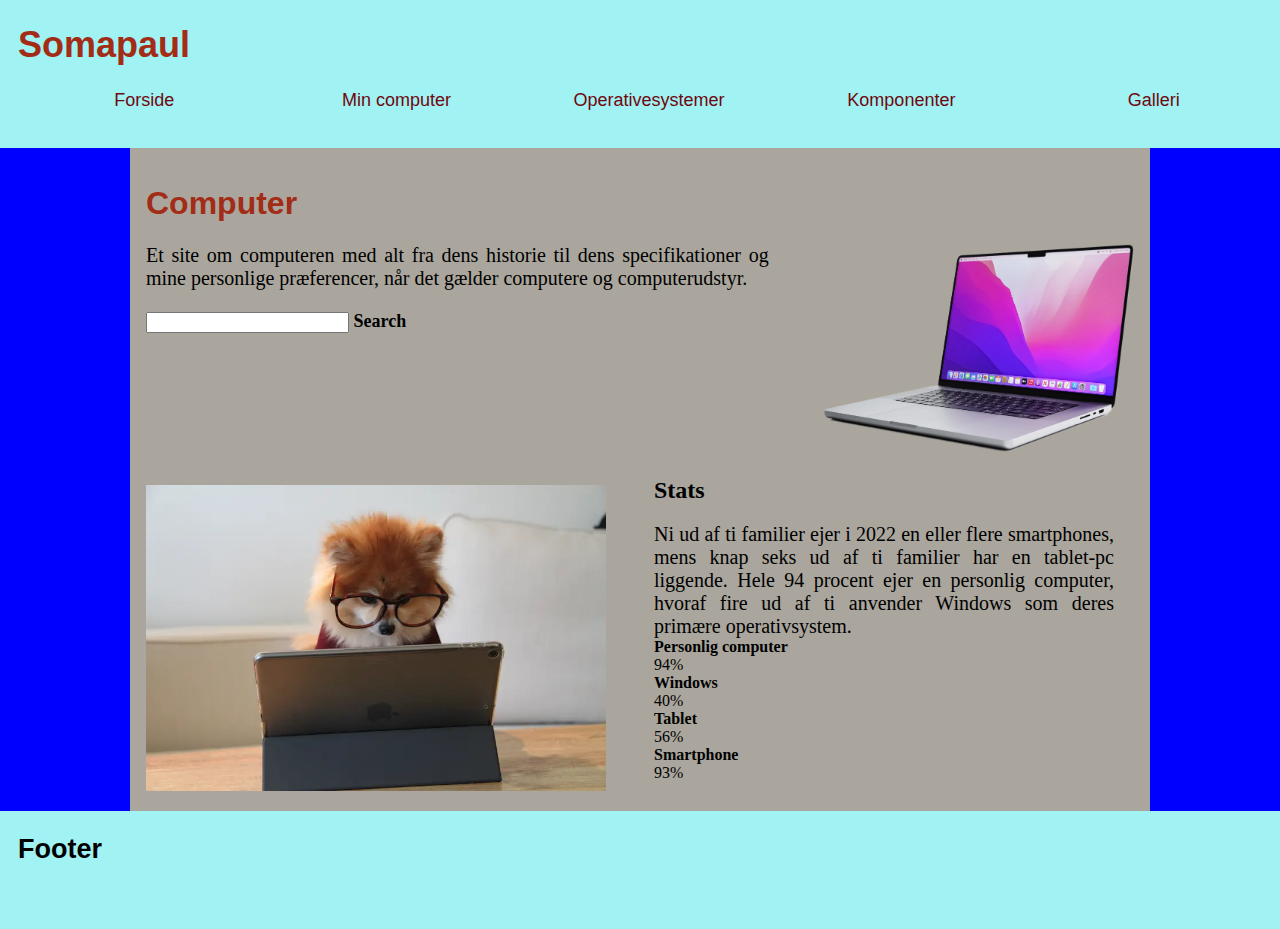
<file: kea-23-02-2023/html/index.html>
<!DOCTYPE html>
<html lang="da">
  <head>
    <meta charset="UTF-8">
    <meta http-equiv="X-UA-Compatible" content="IE=edge">
    <meta name="viewport" content="width=device-width, initial-scale=1.0">
    <meta name="robot" content="noindex">
    <link rel="stylesheet" href="../css/style.css">
    <link rel="stylesheet" href="../css/layout.css">
    <title>Forside</title>
  </head>

  <body>
    <header>
      <h1>Somapaul</h1>
      <nav>
        <ul>
          <li><a href="index.html">Forside</a></li>
          <li><a href="min_computer.html">Min computer</a></li>
          <li><a href="operativsystemer.html">Operativesystemer</a></li>
          <li><a href="komponenter.html">Komponenter</a></li>
          <li><a href="galleri.html">Galleri</a></li>
        </ul>
      </nav>
    </header>

    <main>
      <h1>Computer</h1>
      <div class="grid_2-1">
        <div>
          <p>Et site om computeren med alt fra dens historie til dens specifikationer
            og mine personlige præferencer, når det gælder computere og
            computerudstyr.
          </p><br>
          <input class="inp_1" type="text" name="search"> <strong>Search</strong> 
        </div>
        <div class="img-cutout"><img src="../images/imgs/computer-cutout.webp" alt="computer"></div>
      </div>
      
      <div class="grid_1-1">
        <div class="img-order"><img src="../images/imgs/mac.webp" alt="mac"></div>
        <div>
          <h2>Stats</h2>
          <p id="one">
            Ni ud af ti familier ejer i 2022 en eller flere smartphones, mens knap
            seks ud af ti familier har en tablet-pc liggende. Hele 94 procent ejer en
            personlig computer, hvoraf fire ud af ti anvender Windows som deres
            primære operativsystem.
          </p>
          <div class="stats_1">
            <strong>Personlig computer</strong><br>
            94% <br>
            <strong>Windows</strong><br>
            40%
          </div>
          <div class="stats_2">
            <strong>Tablet</strong><br>
            56% <br>
            <strong>Smartphone</strong><br>
            93%
          </div>
        </div>
      </div>
    </main>
    
    <footer><h2>Footer</h2></footer>
  </body>
</html>
</file>
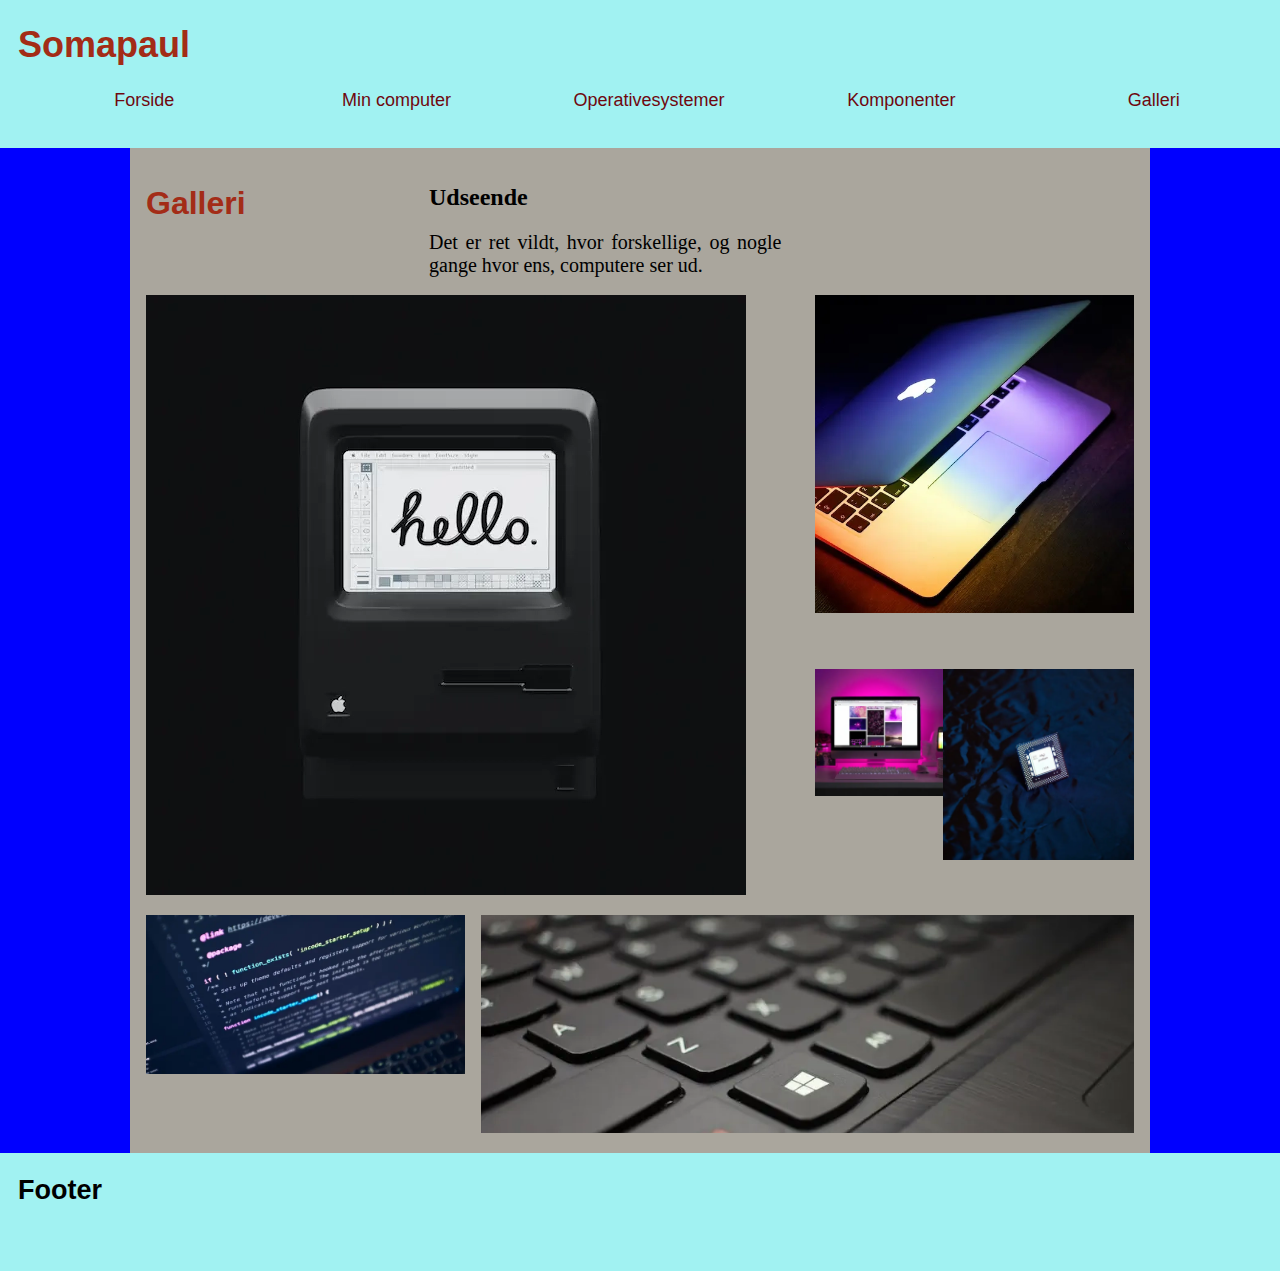
<file: kea-23-02-2023/html/galleri.html>
<!DOCTYPE html>
<html lang="da">
<head>
    <meta charset="UTF-8">
    <meta http-equiv="X-UA-Compatible" content="IE=edge">
    <meta name="viewport" content="width=device-width, initial-scale=1.0">
    <meta name="robot" content="noindex">
    <link rel="stylesheet" href="../css/style.css">
    <link rel="stylesheet" href="../css/layout.css">
    <title>Side 5</title>
</head>
    <body>
        <header>
            <h1>Somapaul</h1>
            <nav>
                <ul>
                    <li><a href="index.html">Forside</a></li>
                    <li><a href="min_computer.html">Min computer</a></li>
                    <li><a href="operativsystemer.html">Operativesystemer</a></li>
                    <li><a href="komponenter.html">Komponenter</a></li>
                    <li><a href="galleri.html">Galleri</a></li>
                </ul>
            </nav>
        </header>

        <main>
            <div class="grid_1-3">
                <div class="one">
                    <h1>Galleri</h1>
                </div>

                <div class="two">
                    <h2>Udseende</h2>
                    <p>Det er ret vildt, hvor forskellige, og nogle gange hvor ens, computere ser ud.</p><br>
                </div>
            </div>

            <div class="grid_1-1-1-1">
                <figure class="img-gal_2"><img src="../images/imgs/galleri/apple-84.webp" alt="apple"></figure>
                <figure class="img-gal_1"><img src="../images/imgs/galleri/macbook.webp" alt="macbook"></figure>
              <div class="tobilleder"> 
                <figure class="img-gal_3"><img src="../images/imgs/galleri/desktop-setup.webp" alt="desktop"></figure>
                <figure class="img-gal_5"><img src="../images/imgs/galleri/intel-chip.webp" alt="intel-chip"></figure>
            </div>
                <figure class="img-gal_4"><img src="../images/imgs/galleri/code.webp" alt="code"></figure>
                <figure class="img-gal_6"><img src="../images/imgs/galleri/keyboard.webp" alt="keyboard"></figure>
            </div>
        </main>
        
        <footer><h2>Footer</h2></footer> 
    </body>
</html>
</file>
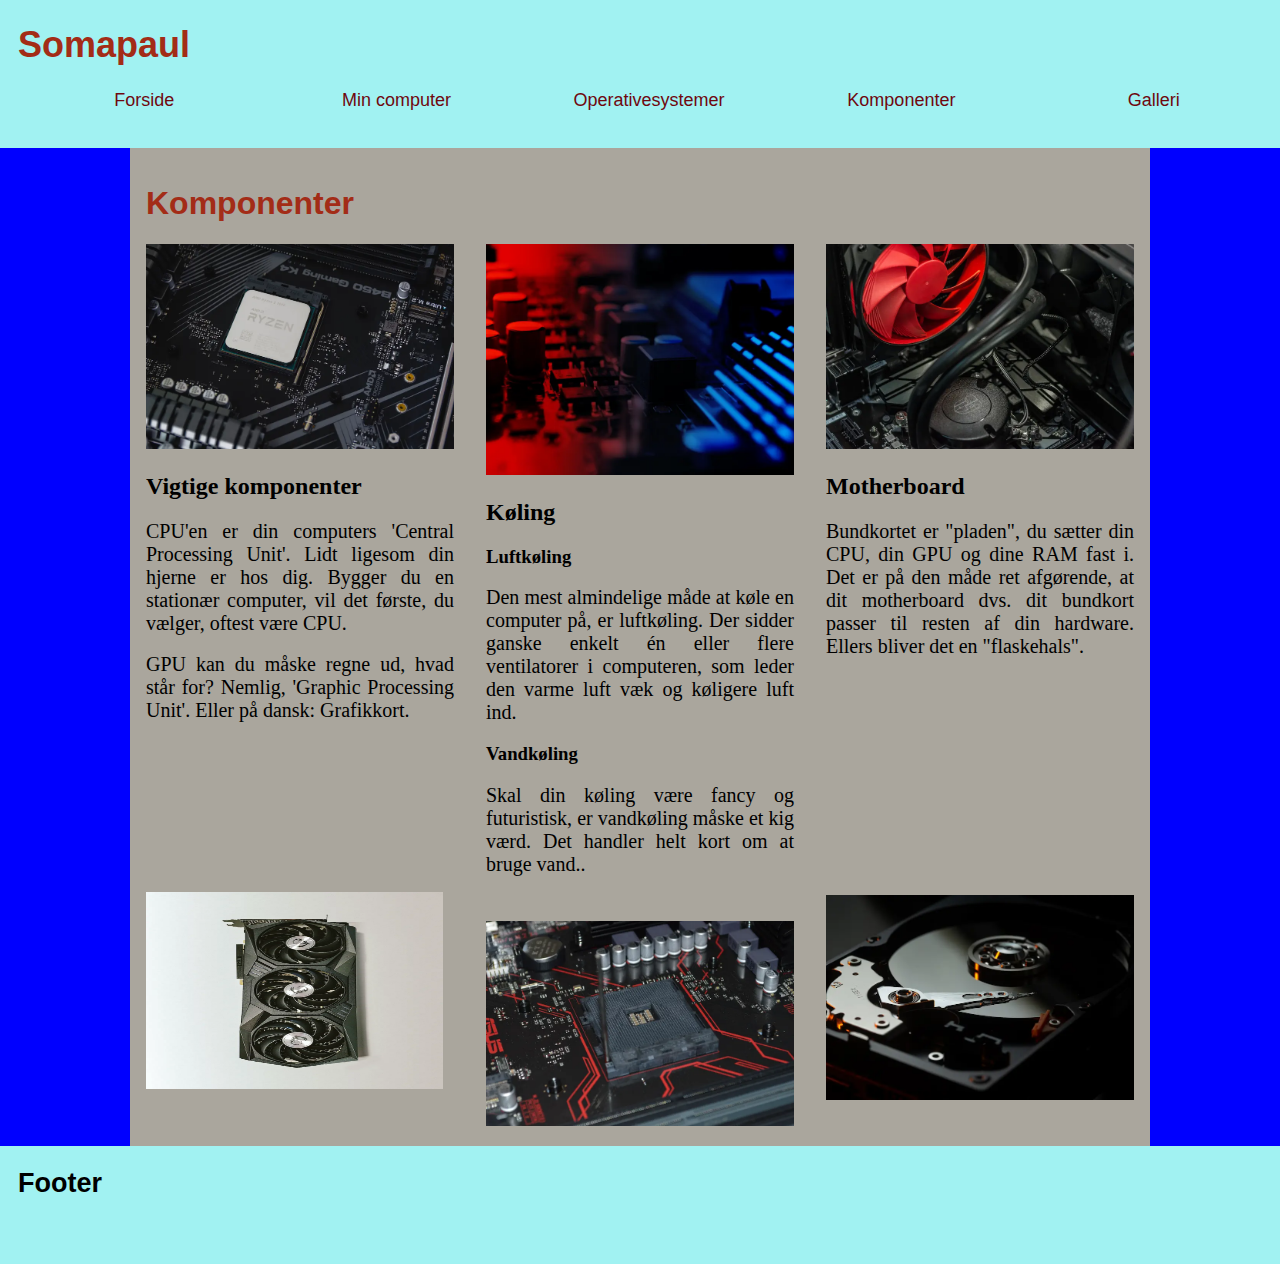
<file: kea-23-02-2023/html/komponenter.html>
<!DOCTYPE html>
<html lang="da">
  <head>
    <meta charset="UTF-8">
    <meta http-equiv="X-UA-Compatible" content="IE=edge">
    <meta name="viewport" content="width=device-width, initial-scale=1.0">
    <meta name="robot" content="noindex">
    <link rel="stylesheet" href="../css/style.css">
    <link rel="stylesheet" href="../css/layout.css">
    <title>Side 4</title>
  </head>

  <body>
    <header>
      <h1>Somapaul</h1>
      <nav>
        <ul>
          <li><a href="index.html">Forside</a></li>
          <li><a href="min_computer.html">Min computer</a></li>
          <li><a href="operativsystemer.html">Operativesystemer</a></li>
          <li><a href="komponenter.html">Komponenter</a></li>
          <li><a href="galleri.html">Galleri</a></li>
        </ul>
      </nav>
    </header>

    <main>
      <h1>Komponenter</h1> 
      <div class="grid_1-1-1">
        <div class="flex_col_1">
          <div><img src="../images/imgs/komponenter/processor.webp" alt="processor"></div>
          
          <div class="last-child_1">
            <h2>Vigtige komponenter</h2>
            <p>
              CPU'en er din computers 'Central Processing Unit'. Lidt ligesom din hjerne
              er hos dig. Bygger du en stationær computer, vil det første, du vælger,
              oftest være CPU.
            </p><br>
            <p>
              GPU kan du måske regne ud, hvad står for? Nemlig, 'Graphic Processing
              Unit'. Eller på dansk: Grafikkort.
            </p>
            <img class="img-grafikkort" src="../images/imgs/komponenter/grafikkort.webp" alt="grafikkort">
          </div> 
        </div>

        <div class="flex_col_2">
          <div><img src="../images/imgs/komponenter/motherboard1.webp" alt="motherboard1"></div>
          <div class="last-child_2">
            <h2>Køling</h2>
            <h3>Luftkøling</h3>
            <p>
              Den mest almindelige måde at køle en computer på, er luftkøling. Der
              sidder ganske enkelt én eller flere ventilatorer i computeren, som leder
              den varme luft væk og køligere luft ind.
            </p>
            <h3>Vandkøling</h3>
            <p>
              Skal din køling være fancy og futuristisk, er vandkøling måske et kig
              værd. Det handler helt kort om at bruge vand..
            </p>
            <img class="img-motherboard_2" src="../images/imgs/komponenter/motherboard2.webp" alt="motherboard2">
          </div>
        </div>
        <div class="flex_col_3">
          <div><img src="../images/imgs/komponenter/luft.webp" alt="luft"></div>
          <div class="last-child_3">
            <h2>Motherboard</h2>
            <p>
              Bundkortet er "pladen", du sætter din CPU, din GPU og dine RAM fast i. Det
              er på den måde ret afgørende, at dit motherboard dvs. dit bundkort passer
              til resten af din hardware. Ellers bliver det en "flaskehals".
            </p>
            <img class="img-vand" src="../images/imgs/komponenter/vand.webp" alt="vand">
          </div>
        </div>
      </div>
    </main>

    <footer><h2>Footer</h2></footer>
  </body>
</html>
</file>
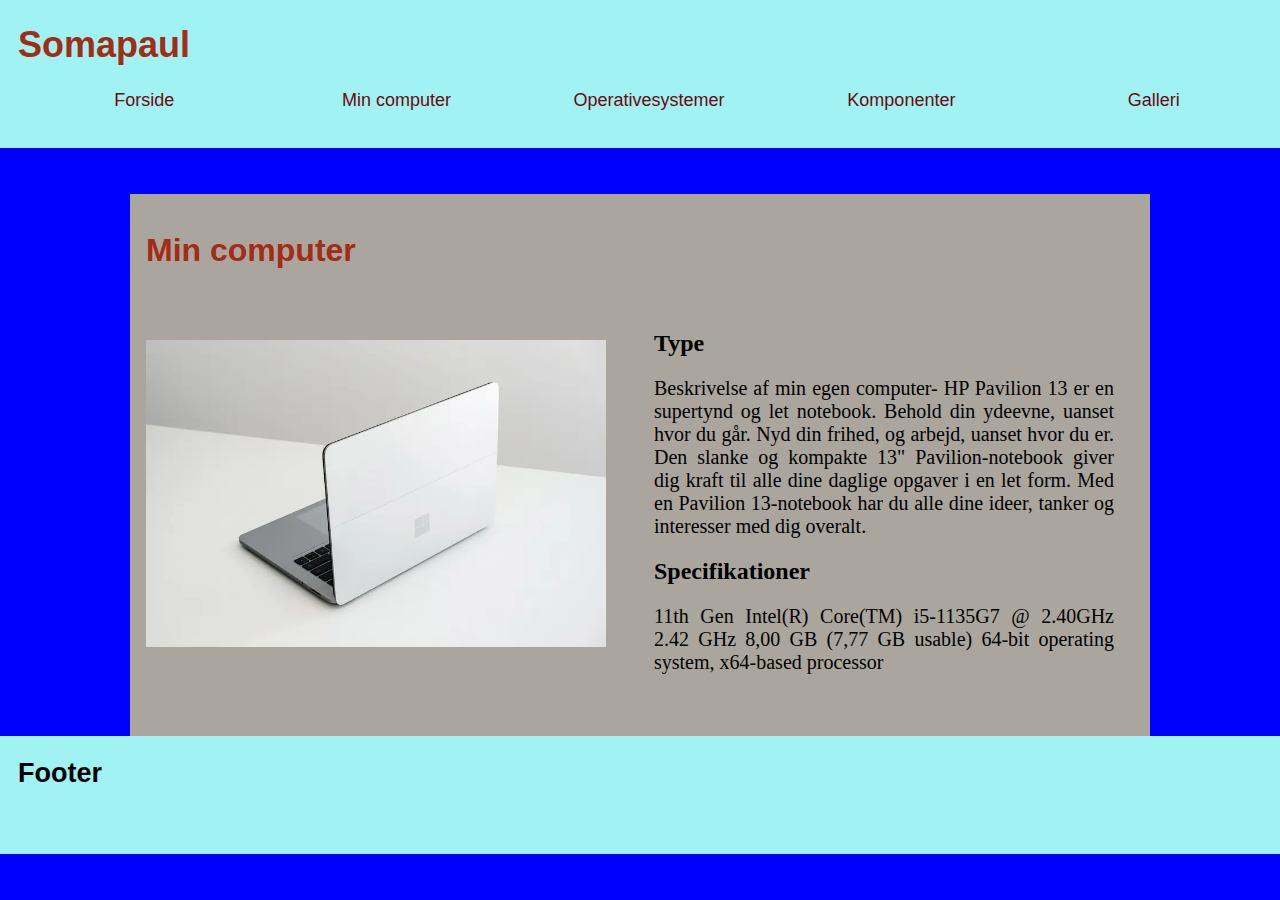
<file: kea-23-02-2023/html/min_computer.html>
<!DOCTYPE html>
<html lang="da">
  <head>
    <meta charset="UTF-8">
    <meta http-equiv="X-UA-Compatible" content="IE=edge">
    <meta name="viewport" content="width=device-width, initial-scale=1.0">
    <meta name="robot" content="noindex">
    <link rel="stylesheet" href="../css/style.css">
    <link rel="stylesheet" href="../css/layout.css">
    <title>Side 2</title>
  </head>

  <body>
    <header>
      <h1>Somapaul</h1>
      <nav>
        <ul>
          <li><a href="index.html">Forside</a></li>
          <li><a href="min_computer.html">Min computer</a></li>
          <li><a href="operativsystemer.html">Operativesystemer</a></li>
          <li><a href="komponenter.html">Komponenter</a></li>
          <li><a href="galleri.html">Galleri</a></li>
        </ul>
      </nav>
    </header>

    <main>
      <h1>Min computer</h1>
      <div class="grid_1-1">
        <div class="col_1">
          <img src="../images/imgs/windows.webp" alt="windows">
        </div>
        <div class="col_2">
          <h2>Type</h2>
          <p>
            Beskrivelse af min egen computer- HP Pavilion 13 er en supertynd og
            let notebook. Behold din ydeevne, uanset hvor du går. Nyd din frihed,
            og arbejd, uanset hvor du er. Den slanke og kompakte 13"
            Pavilion-notebook giver dig kraft til alle dine daglige opgaver i en
            let form. Med en Pavilion 13-notebook har du alle dine ideer, tanker
            og interesser med dig overalt.
          </p>
          <h2>Specifikationer</h2>
          <p>
            11th Gen Intel(R) Core(TM) i5-1135G7 @ 2.40GHz 2.42 GHz 8,00 GB (7,77
            GB usable) 64-bit operating system, x64-based processor
          </p>
        </div>
      </div>
    </main> 
    
    <footer><h2>Footer</h2></footer>
  </body>
</html>
</file>
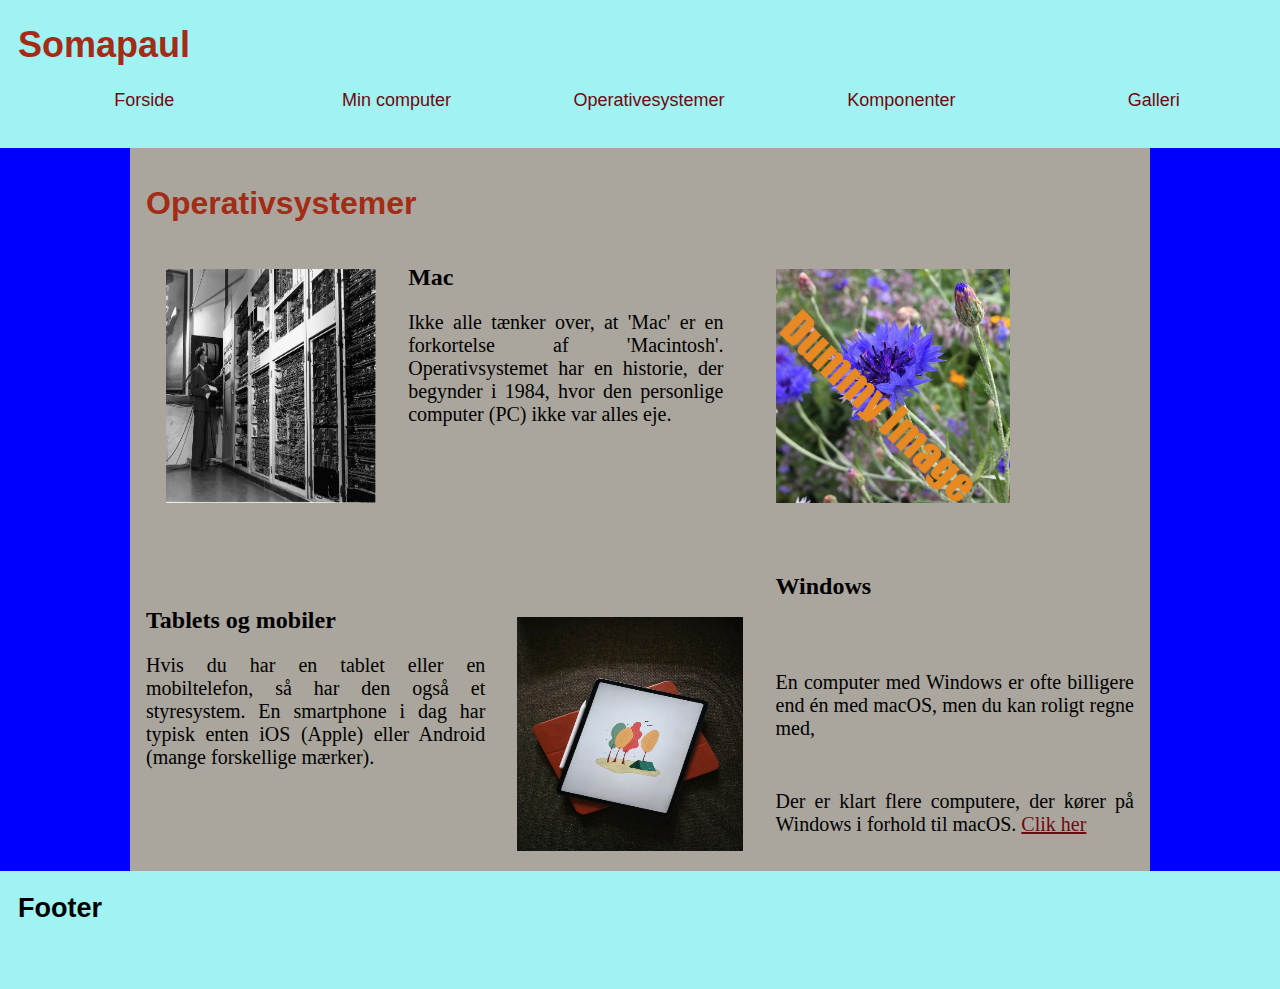
<file: kea-23-02-2023/html/operativsystemer.html>
<!DOCTYPE html>
<html lang="da">
  <head>
    <meta charset="UTF-8">
    <meta http-equiv="X-UA-Compatible" content="IE=edge">
    <meta name="viewport" content="width=device-width, initial-scale=1.0">
    <meta name="robot" content="noindex">
    <link rel="stylesheet" href="../css/style.css">
    <link rel="stylesheet" href="../css/layout.css">
    <title>Side 3</title>
  </head>

  <body>
    <header>
      <h1>Somapaul</h1>
      <nav>
        <ul>
          <li><a href="index.html">Forside</a></li>
          <li><a href="min_computer.html">Min computer</a></li>
          <li><a href="operativsystemer.html">Operativesystemer</a></li>
          <li><a href="komponenter.html">Komponenter</a></li>
          <li><a href="galleri.html">Galleri</a></li>
        </ul>
      </nav>
    </header>

    <main>
      <h1>Operativsystemer</h1>
      <div class="grid_5-3">
        <div>
          <div class="grid_2-3">
            <div><img class="img-comp" src="../images/imgs/computer-old.webp" alt="computer-old"></div>
            <div>
              <h2>Mac</h2>
              <p>
                Ikke alle tænker over, at 'Mac' er en forkortelse af 'Macintosh'.
                Operativsystemet har en historie, der begynder i 1984, hvor den
                personlige computer (PC) ikke var alles eje.
              </p>
            </div>
          </div>
          <div class="grid_3-2">
            <div>
              <h2>Tablets og mobiler</h2>
              <p>
                Hvis du har en tablet eller en mobiltelefon, så har den også et
                styresystem. En smartphone i dag har typisk enten iOS (Apple) eller
                Android (mange forskellige mærker).
              </p>
            </div>
            <div class="order">
              <img class="img-tab" src="../images/imgs/tablet.webp" alt="Tablets">
            </div>
          </div>
        </div>
        <div class="col">
          <img class="img-dummy" src="../images/imgs/dummy-image.webp" alt="dummy-image">
          <h2>Windows</h2>
          <p>
            En computer med Windows er ofte billigere end én med macOS, men du kan
            roligt regne med,
          </p>
          <p>
            Der er klart flere computere, der kører på Windows i forhold til
            macOS.
            <a href="https://www.w3schools.com/browsers/browsers_os.asp"
              target="_blank">Clik her
            </a>
          </p>
        </div>
      </div>
    </main>

    <footer><h2>Footer</h2></footer>
  </body>
</html>
</file>
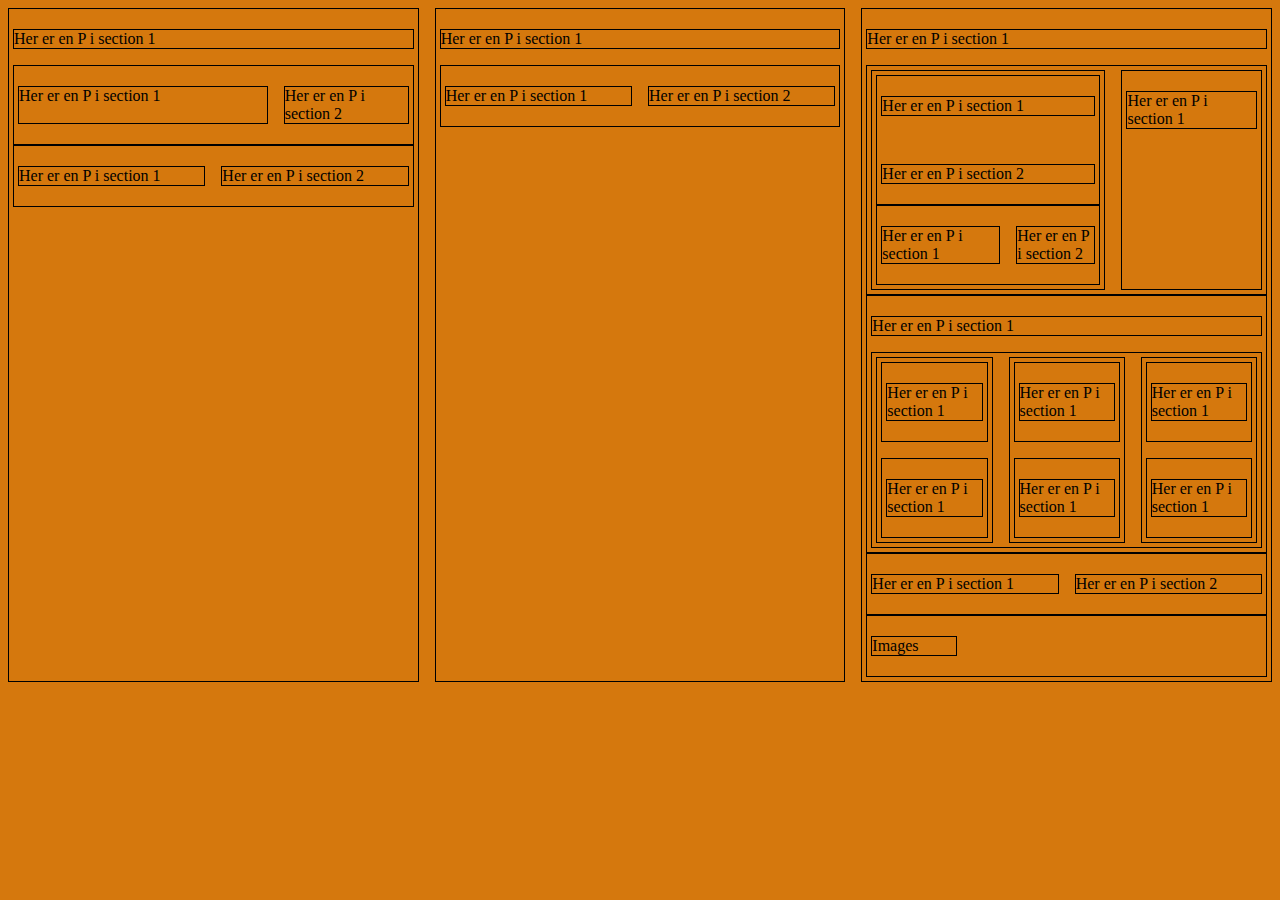
<file: kea-23-02-2023/mediaQueries/mediaq.html>
<!DOCTYPE html>
<html lang="en">
  <head>
    <meta charset="UTF-8" />
    <meta http-equiv="X-UA-Compatible" content="IE=edge" />
    <meta name="viewport" content="width=device-width, initial-scale=1.0" />
    <link rel="stylesheet" href="css/mq.css" />
    <title>Media Query Hello World</title>
  </head>
  <body>
    <header></header>

    <main class="grid_1-1-1-1-1">
      <section>
        <p>Her er en P i section 1</p> 
        <section class="grid_2-1">
          <p>Her er en P i section 1</p>
          <p>Her er en P i section 2</p>
        </section>
        <section class="grid_1-1">
          <p>Her er en P i section 1</p>
          <p>Her er en P i section 2</p>
       </section>
      </section>

      <section>
        <p>Her er en P i section 1</p>
        <section class="grid_1-1">
          <p>Her er en P i section 1</p>
          <p>Her er en P i section 2</p>
        </section>
      </section>
      
      <section>
        <p>Her er en P i section 1</p>
        <section class="grid_5-3">
          <section>
            <section class="grid_2-3">
              <p>Her er en P i section 1</p>
              <p>Her er en P i section 2</p>
            </section>
            <section class="grid_3-2">
              <p>Her er en P i section 1</p>
              <p>Her er en P i section 2</p>
            </section>
          </section>
          <section>
            <p>Her er en P i section 1</p>
        </section>
      </section>

      <section>
        <p>Her er en P i section 1</p>
        <section class="grid_1-1-1">
          <section class="col">
            <section>
              <p>Her er en P i section 1</p>
            </section>
            <section class="last-child">
              <p>Her er en P i section 1</p>  
            </section>
          </section>
          <section class="col">
            <section>
              <p>Her er en P i section 1</p>
            </section>
            <section class="last-child">
              <p>Her er en P i section 1</p>  
            </section>
          </section>
          <section class="col">
            <section>
              <p>Her er en P i section 1</p>
            </section>
            <section class="last-child">
              <p>Her er en P i section 1</p>  
            </section>
          </section>
        </section>
      </section>

      <section>
        <sectionc class="grid_1-1">
          <p>Her er en P i section 1</p>
          <p>Her er en P i section 2</p>
        </section>
        <section class="grid_1-1-1-1">
          <p>Images</p>
        </section>
      </section>
    </main>

    <footer></footer>
  </body>
</html>
</file>
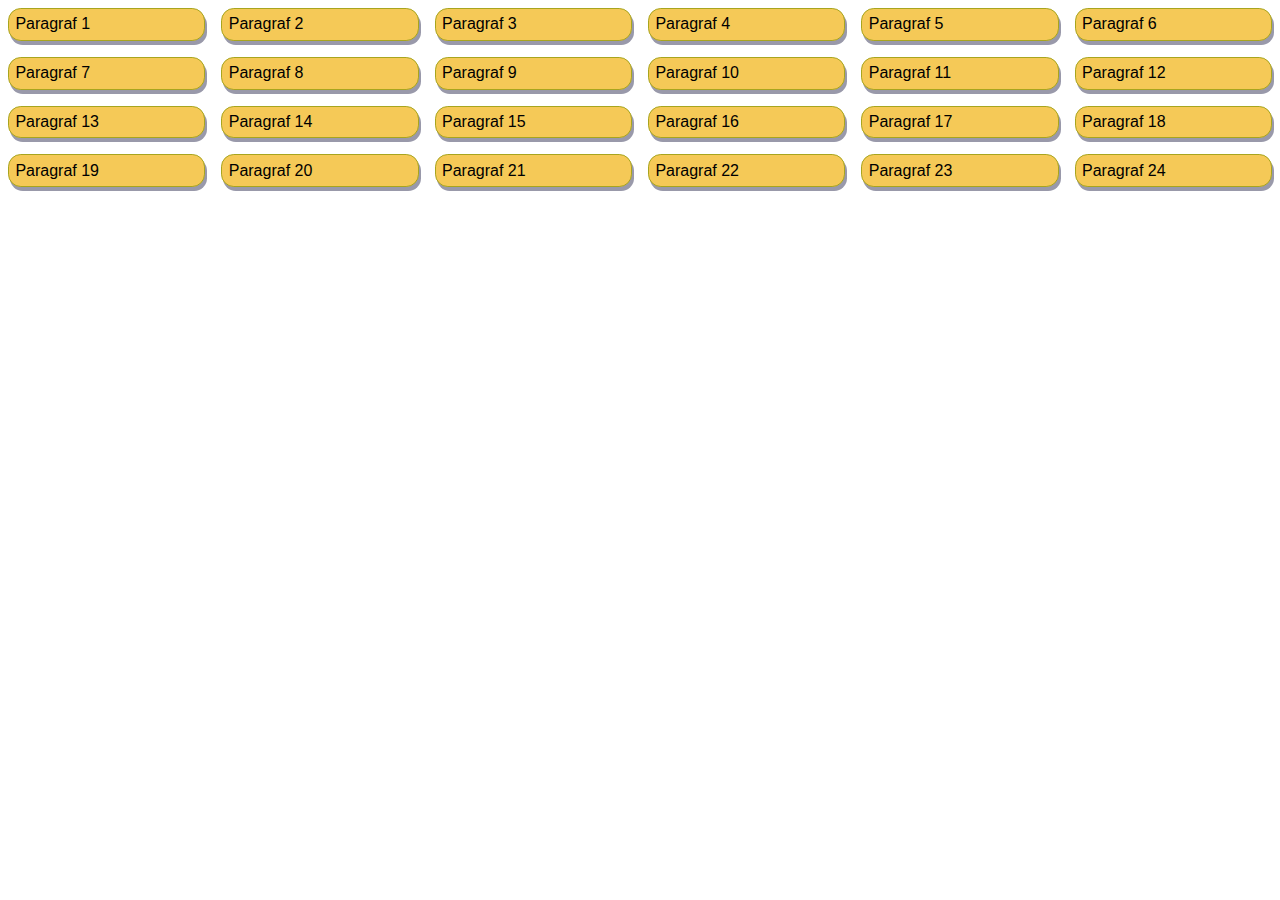
<file: kea-23-02-2023/css/15 grid exercises/grid_exercises.html>
<!DOCTYPE html>
<html lang="en">
  <head>
    <meta charset="UTF-8" />
    <meta http-equiv="X-UA-Compatible" content="IE=edge" />
    <meta name="viewport" content="width=device-width, initial-scale=1.0" />
    <link rel="stylesheet" href="css/grid_exercises.css" />
    <title>Grid Exercises</title>
  </head>
  <body>
    <header></header>

    <main>
      <p class="box01">Paragraf 1</p>
      <p class="box02">Paragraf 2</p>
      <p class="box03">Paragraf 3</p>
      <p class="box04">Paragraf 4</p>
      <p class="box05">Paragraf 5</p>
      <p class="box06">Paragraf 6</p>
      <p class="box07">Paragraf 7</p>
      <p class="box08">Paragraf 8</p>
      <p class="box09">Paragraf 9</p>
      <p class="box10">Paragraf 10</p>
      <p class="box11">Paragraf 11</p>
      <p class="box12">Paragraf 12</p>
      <p class="box13">Paragraf 13</p>
      <p class="box14">Paragraf 14</p>
      <p class="box15">Paragraf 15</p>
      <p class="box16">Paragraf 16</p>
      <p class="box17">Paragraf 17</p>
      <p class="box18">Paragraf 18</p>
      <p class="box19">Paragraf 19</p>
      <p class="box20">Paragraf 20</p>
      <p class="box21">Paragraf 21</p>
      <p class="box22">Paragraf 22</p>
      <p class="box23">Paragraf 23</p>
      <p class="box24">Paragraf 24</p>
    </main>

    <footer></footer>
  </body>
</html>
</file>
<file: kea-23-02-2023/css/style.css>
body {
  background-color: blue;
}

header,
footer {
  background-color: rgb(161, 242, 242);
  padding: 0 0 1em 1em;
  font-family: Arial, Verdana, Sans-Serif;
  overflow: hidden;
  font-size: 18px;
}

header {
  height: 130px;
}

footer {
  height: 100px;
}

h1 {
  font-family: Verdana, Geneva, Tahoma, sans-serif;
  color: rgb(163, 44, 23);
}


p {
  margin: 0;
  font-size: 20px;
  text-align: justify;
}

.img-order {
  padding-top: 28px;
} 

.img-dummy {
  width: 234px;
  height: 234px;
  padding-top: 25px;
}

.img-tab {
  width: 234px;
  height: 234px;
  padding-top: 30px;
}

.img-comp {
  width: 234px;
  height: 234px;
  padding-top: 25px;
}

.img-grafikkort {
  width: 297px;
  height: 197px;
  padding-top: 170px;
}

.img-vand {
  padding-top: 237px;
}

.img-motherboard_2 {
  padding-top: 45px;
}
figure {
  margin: 0;
}

.grid_1-1-1-1 {
  display: grid;
  /* grid-template: repeat(3, 200px) / repeat(4, 200px); */
  grid-template-columns: 1fr 1fr 1fr;
  gap: 1em;
  max-width: 1200px;
  /* box-sizing: border-box;
  overflow: hidden; */
}

.img-gal_2 {
  grid-column: 1 / span 2;
  grid-row: 1 / span 2;
  /* justify-self: center; */
  box-sizing: border-box;
  overflow: hidden;
}
.img-gal_1 {
grid-column: 3;
  /* justify-self: center; */
  box-sizing: border-box;
  overflow: hidden;
}
.img-gal_3 {
  /* justify-self: center; */
  box-sizing: border-box;
  overflow: hidden;
}
.img-gal_4 {
  grid-column: 1 ;
  /* justify-self: center; */
  box-sizing: border-box;
  overflow: hidden;
}
.img-gal_5 {
  /* justify-self: center; */
  box-sizing: border-box;
  overflow: hidden;
}
.img-gal_6 {
  grid-column: 2 / span 2;
  /* justify-self: center; */
  box-sizing: border-box;
  overflow: hidden;
}

.col_1 {
  padding-top: 50px;
}
.col_2 {
  padding-top: 20px;
}
.one {
  width: 25%;
}

.two {
  width: 50%;
}

.search {
  padding-left: 10px;
}

.inp_1 {
  padding-left: 20px;
}

/* #one {
  padding-left: 20px;
} */

section {
  margin-bottom: 1em;
}

nav a {
  text-decoration: none;
}

a:link {
  color: rgb(111, 8, 15);
}
a:visited {
  color: rgb(111, 8, 15);
}
a:hover {
  color: rgb(30, 1, 174);
}
a:active {
  color: rgb(255, 254, 254);
}
</file>
<file: kea-23-02-2023/css/layout.css>
body {
    margin: 0;
    min-height: 100vh;
    display: grid;
    /* grid-template-rows: auto 1fr auto; */
  }
  
  main {
    background-color: #aaa69d;
    padding: 1em;
    margin-left: 130px;
    margin-right: 130px;
    overflow: hidden;
  }

  img {
    max-width: 100%;
  }
  
  nav > ul {
    list-style: none;
    /* De næste fire linjer placerer menuen i center */
    display: grid;
    grid-template-columns: repeat(5, 1fr);
    justify-items: center;
    padding: 0;
  }

  .grid_2-1 {
    display: grid;
    grid-template-columns: 2fr 1fr;
    gap: 3em;
    max-width: 1200px;
    justify-self: center;
    font-size: 18px;
  }
.tobilleder {
  display:flex;
}

  @media (min-width: 800px) {
  .grid_1-1 {
    display: grid;
    grid-template-columns: 1fr 1fr;
    gap: 3em;
    max-width: 1200px;
    justify-self: center;
    padding-right: 20px;
  }
  
  .grid_5-3 {
    display: grid;
    grid-template-columns: 5fr 3fr;
    gap: 2em;
    max-width: 1200px;
    justify-self: center;
  }

  .grid_2-3 {
    display: grid;
    grid-template-columns: 2fr 3fr;
    gap: 2em;
    max-width: 1200px;
    justify-self: center;
    padding-left: 20px;
    padding-right: 20px;
  }
  .grid_3-2 {
    display: grid;
    grid-template-columns: 3fr 2fr;
    gap: 2em;
    max-width: 1200px;
    justify-self: center;
    padding-top: 80px;

  }

  .col {
    display: grid;
    grid-template-columns: 1fr;
    gap: 2em;
    max-width: 1200px;
    justify-self: center;
  }

  .grid_1-1-1 {
    display: grid;
    grid-template-columns: 1fr 1fr 1fr;
    gap: 2em;
    max-width: 1200px;
    justify-self: center;
  }

  .grid_1-3 {
    display: grid;
    grid-template-columns: 1fr 3fr;
    gap: 3em;
    max-width: 1200px;
  }
}
</file>
<file: kea-23-02-2023/mediaQueries/css/mq.css>
body {
  background-color: aquamarine;
}

p {
  border: 1px solid black;
}

@media (min-width: 800px) {
  body {
    background-color: rgb(213, 120, 13);
  }
  section {
    border: 1px black solid;
    padding: 4px;
  }
  .grid_1-1-1-1-1 {
    display: grid;
    grid-template-columns: repeat(3, 1fr);
    gap: 1em;
  }

  .grid_2-1 {
    display: grid;
    grid-template-columns: 2fr 1fr;
    gap: 1em;
  }
  .grid_1-1 {
    display: grid;
    grid-template-columns: 1fr 1fr;
    gap: 1em;
  }
  .grid_5-3 {
    display: grid;
    grid-template-columns: 5fr 3fr;
    gap: 1em;
  }
  .grid_2-3 {
    display: grid;
    grid-template-columns: fr 3fr;
    gap: 1em;
  }
  .grid_3-2 {
    display: grid;
    grid-template-columns: 3fr 2fr;
    gap: 1em;
  }
  .grid_1-1-1 {
    display: grid;
    grid-template-columns: 1fr 1fr 1fr;
    gap: 1em;
  }

  .col {
    display: grid;
    grid-template-columns: 1fr;
    gap: 1em;
  }

  .last-child {
    display: grid;
    grid-template-columns: 1fr;
    gap: 1em;
  }

  .grid_1-1-1-1 {
    display: grid;
    grid-template-columns: 1fr 1fr 1fr 1fr;
    gap: 1em;
  }

}
</file>
<file: kea-23-02-2023/css/15 grid exercises/css/grid_exercises.css>
/* Her er en lille smule grundlæggende styling
Det er der ingen grund til at lave om, men du kan gøre det, hvis du vil. */
p {
  background-color: rgb(245, 201, 87); /* Sætter baggrundsfarven på <p> */
  border: 1px solid rgb(168, 165, 30); /* Laver en ramme på <p> */
  border-radius: 1vw; /* Gør hjørnerne på <p>'s ramme runde (vw = viewport-width, dvs. procent af den browserens vindue) */
  padding: 0.4em; /* Laver lidt afstand mellem rammen og teksten */
  margin: 0; /* Sørger for, at der ikke er nogen margin på <p> */
  font-family: arial, verdana, sans-serif; /* Vælger font for <p> */
  box-shadow: 2px 4px #99a; /* Laver en skygge der går 2 pixels til højre, 4 pixels ned og er svagt blålig grå <p> */
}

/* I det følgende står øvelsen først som kommentar 
Så står der hvilke CSS properties, der skal bruges
Når du har løst en opgave og set, at det virker, kan du gøre al din CSS til kommentarer, og gå videre til næste øvelse
Hvis du ikke kan løse opgaven, kan du scrolle ned i bunden af dokumentet og finde et løsningsforslag
*/

/* Vi arbejder i disse øvelser udelukkende på de 24 <p>'er i <main> */

/* ************************************************************************* */
/* ØVELSE 1: Få grid'et til at virke 



 1. Gør <main> til en grid container 
 2. Lav tre lige brede kolonner i grid'e*/
 /* Properties: display, grid-template-columns */
 /* main{
  display: grid;
  grid-template-columns: 1fr 1fr 1fr;
} */
/* ************************************************************************* */
/* ************************************************************************* */
/* ØVELSE 2: Få styr på kolonner 

 1. Gør <main> til en grid container 
 2. Lav tre kolonner, hvor den første tager halvdelen af skærmen, og de andre to hver tager en fjerdedel 
/* main{
  display: grid;
  grid-template-columns: 2fr 1fr 1fr;
}*/
 /*Properties: display, grid-template-columns */
 /* main{
  display: grid;
  grid-template-columns: 2fr 1fr 1fr;
 } */
/* ************************************************************************* */

/* ************************************************************************* */
/* ØVELSE 3: Få styr på kolonner 2 

 1. Gør <main> til en grid container 
 2. Lav tre kolonner, hvor den første tager 3 dele af skærmen, den anden tager 1 del og den fjerde tager 4 dele 
/* main{
  display: grid
  grid-template-columns: 3fr 1fr 4fr;
}*/
 /*Properties: display, grid-template-columns */
 /* main{
  display: grid;
  grid-template-columns: 3fr 1fr 4fr;
 } */
/* ************************************************************************* */

/* ************************************************************************* */
/* ØVELSE 4: Forskellige størrelser på grid items a) 

 1. Gør <main> til en grid container 
 2. Lav tre lige store kolonner 
 3. Få grid item 4 (brug elementets class) til at fylde 2 kolonner*/ 
 /*Properties på grid container: display, grid-template-columns  
 Properties på grid item: grid-column */
 /* main{
  grid-template-columns: 1fr 1fr 1fr
}
.box04 {
  grid-column: span 2;
} */
/* ************************************************************************* */

/* ************************************************************************* */
/* ØVELSE 5: Forskellige størrelser på grid items b) 

 1. Samme grid container som tidligere øvelser 
 2. Få grid item 4 (brug elementets class) til at fylde 2 kolonner OG 2 rows 
/* main{
  display:grid;
  grid-template-columns: 1fr 1fr 1rf;
}*/
/* .box04 {
  grid-column: span 2;
  grid-row: span 2;
}*/
/* Properties på grid container: display, grid-template-columns  
 Properties på grid item: grid-column, grid-row */
 /* main{
  display:grid;
  grid-template-columns: 1fr 1fr 1rf;
 }
 .box04 {
  grid-column: span 2;
  grid-row: span 2;
 } */
/* ************************************************************************* */

/* ************************************************************************* */
/* ØVELSE 6: Forskellige størrelser på grid items c) 

 1. Samme grid container som tidligere øvelser 
 2. Få grid item 4 til at fylde 2 kolonner 
 3. Få grid item 8 til at fylde 2 kolonner 
 4. Få grid item 3 til at fylde 3 rows 
 EXTRA: Hvad sker der hvis du udvider box03, så den fylder 4 rows? 

 Properties på grid container: display, grid-template-columns  
 Properties på grid item: grid-column, grid-row */
 /* main{
display: grid;
grid-template-columns: 1fr 1fr 1fr;
 }
 .box04 {
  grid-column: span 2;
 }
 .box08 {
  grid-column: span 2;
 }
 .box03 {
  grid-row: span 3;
 } */
/* ************************************************************************* */

/* ************************************************************************* */
/* ØVELSE 7: Placering af grid items a) 

 1. Gør <main> til en grid container 
 2. Lav 6 lige store kolonner med functionen repeat()
 3. Få grid item 4 til at fylde kolonne 2 og 3  
 4. Få grid item 7 til at fylde kolonne 3, 4 og 5 i række 3

 Properties på grid container: display, grid-template-columns
 Properties på grid item: grid-column, grid-row */
 /* main {
  display: grid;
  grid-template-columns: 1fr 1fr 1fr;
 }
 .box04 {
  grid-column: 2/4;
 }
 .box07 {
  grid-column: 2/4;
  grid-row: 3; 
}*/
 
/* ************************************************************************* */

/* ************************************************************************* */
/* ØVELSE 8: Placering af grid items b) 

 1. Gør <main> til en grid container 
 2. Lav 6 lige store kolonner med functionen repeat()
 3. Lav et 1em mellemrum mellem alle grid items
 4. Få grid item 4 til at fylde en hel række (fra første kolonne til den sidste)
 5. Få grid item 13 til at fylde 4 kolonner og spænde (span) over 3 rækker 

 Properties på grid container: display, grid-template-columns, gap
 Properties på grid item: grid-column, grid-row */
/* 
main {
  display: grid;
  grid-template-columns: repeat(6, 1fr);
  gap: 1em
 }
 .box04 {
  grid-column: 1 / -1
}
.box13 {
  grid column: 1 / 5;
  grid row: span 3;
} */
/************************************************************************* */

/* ************************************************************************* */
/* ØVELSE 9: Placering af grid items c) 

 1. Gør <main> til en grid container 
 2. Lav 6 lige store kolonner med functionen repeat()
 3. Lav et 1em mellemrum mellem alle grid items
 4. Placer box14 i øverste højre hjørne og spænde over de tre sidste kolonner
 5. Få samme box til at fylde 3 rækker
 6. Giv box'en en anden farve for show ;)

 Properties på grid container: display, grid-template-columns, gap
 Properties på grid item: grid-column, grid-row */
 main {
  display: grid;
  grid-template-columns: repeat(6, 1fr) ;
  gap: 1em;
 }
 .box14 {
  
 }
/* ************************************************************************* */

/* ************************************************************************* */
/* ØVELSE 10: Valg af grid items a)

 1. Gør nu det samme med brug pseudo class ':last-child' (på selectoren p) til at vælge den sidste box (dvs. du skal IKKE bruge den 'class')

 Properties på grid container: display, grid-template-columns, gap
 Properties på grid item: grid-column, grid-row */
/* ************************************************************************* */

/* ************************************************************************* */
/* ØVELSE 11: Valg af grid items b)

 1. Og gør det samme med første paragraf. Se om du kan gætte, hvad den hedder...

 Properties på grid container: display, grid-template-columns, gap
 Properties på grid item: grid-column, grid-row */
/* ************************************************************************* */

/* ************************************************************************* */
/* ØVELSE 12: Mere brug af repeat

 1. Gør <main> til en grid container
 2. Brug repeat til at lave 4 kolonner, hvor den første og den tredje er 2fr og kolonne 2 og 4 er 1fr.
 -> NOTE: I repeat() funktionen vælger man først antallet af kolonner [4] og derefter det møster de skal følge [2fr og 1fr]. Der er komma efter antallet, men ikke imellem 2fr og 1fr.


 Properties på grid container: display, grid-template-columns, gap
/* ************************************************************************* */

/* ************************************************************************* */
/* ØVELSE 13: Brug af flere pseudo-classes a)

 1. Behold det grid du lavede i øvelse 12
 2. Giv hver tredje box en anden farve {pseudo-class'en :nth-of-type()}
 -> NOTE: I parantesen efter pseudo-class'en skal man skrive et tal OG bogstavet 'n' for at vælge flere elementer. Prøv at se hvad der sker uden 'n' og med andre tal.


 Properties på grid container: display, grid-template-columns, gap
/* ************************************************************************* */

/* ************************************************************************* */
/* ØVELSE 14: Brug af flere pseudo-classes b)

/* ************************************************************************* */
/* ØVELSE 15: Et helt layout i p'er
 1. Lav et grid med 5 lige store kolonner
 2. Første og sidste element skal fylde alle kolonner
 3. Box 16 skal sidde helt til højre of fylde de to sidste kolonner (og 7 rows)
 4. Alle andre skal have samme størrelse

 Properties på grid container: display, grid-template-columns, gap
 main {
  display: grid;
  grid-template-columns: repeat(5, 1fr);
  gap: 1em;
}
p:first-child,
p:last-child {
  grid-column: 1 / -1;
}
.box16 {
  grid-column: -1 / -3;
  grid-row: 2 / span 7;
}
/* ************************************************************************* */

/* FAGUDTRYK
'grid container': Det element, der indeholder display: grid
'grid item': De elementer der er 'direct descendants' af grid container
'Direct descendants': Elementer, der er ét niveau under deres parent
'Parent': Et element, der indeholder andre elementer
'Child': Element, der befinder sig inde i et andet element 
'Siblings': Elementer, der ligger 'ved siden af hinanden', dvs. findes på samme hierarkiske niveau under deres parent
'pseudo-class': Et keyword sat sammen med en selector til at specificere et bestemt state (tilstand)
'selector': Første del at CSS deklarationen. Selectoren peger direkte på et element i HTML dokumentet, enten ved brug af HTML elementet, dets class (.) eller id (#) eller vha descendant combinator, der bruger flere selectors i sammenhæng for præcist valg
'property': Den 'egeneskab' man ønsker at deklarere (ved at give den en værdi). F.eks. 'background-color eller 'font-family' eller 'display'.
'value': Den værdi der skrives efter en poroperty's kolon. F.eks. en farve, en konkret font eller værdien 'grid' som i: 'display: grid;'
'descendant combinator': Kombinationen af to eller flere selectors (typisk ved brug af karekteren " " {mellemrum} )

*/

/* LØSNINGSFORSLAG */
/* NOTE: 
Husk at du kan high-light'e flere linjer og klikke SHIFT+CMD+7 (Mac) SHIFT+CTRL+7 (Win) for at skifte mellem kommetarer og aktiv kode
*/
/* ------------> Øvelse 1 <----------- */
/* main {
  display: grid;
  grid-template-columns: 1fr 1fr 1fr;
} */
/* ------------> Øvelse 2 <----------- */
/* main {
  display: grid;
  grid-template-columns: 2fr 1fr 1fr;
} */
/* ------------> Øvelse 3 <----------- */
/* main {
  display: grid;
  grid-template-columns: 3fr 1fr 4fr;
} */
/* ------------> Øvelse 4 <----------- */
/* main {
  display: grid;
  grid-template-columns: 1fr 1fr 1fr;
}
.box04 {
  grid-column: span 2;
} */
/* ------------> Øvelse 5 <----------- */
/* main {
  display: grid;
  grid-template-columns: 1fr 1fr 1fr;
}
.box04 {
  grid-column: span 2;
  grid-row: span 2;
} */
/* ------------> Øvelse 6 <----------- */
/* main {
  display: grid;
  grid-template-columns: 1fr 1fr 1fr;
}
.box04 {
  grid-column: span 2;
}
.box08 {
  grid-column: span 2;
}
.box03 {
  grid-row: span 3;
} */
/* ------------> Øvelse 7 <----------- */
/* main {
  display: grid;
  grid-template-columns: 1fr 1fr 1fr;
}
.box04 {
  grid-column: 2 / 4;
}
.box07 {
  grid-column: 2 / 4;
  grid-row: 3;
} */
/* ------------> Øvelse 8 <----------- */
/* main {
  display: grid;
  grid-template-columns: repeat(6, 1fr);
  gap: 1em;
}
.box04 {
  grid-column: 1 / -1;
}
.box13 {
  grid-column: 1 / 5;
  grid-row: span 3;
} */
/* ------------> Øvelse 9 <----------- */
/* main {
  display: grid;
  grid-template-columns: repeat(6, 1fr);
  gap: 1em;
}
.box14 {
  grid-column: -1 / -3;
  grid-row: 1 / span 3;
  background-color: rgb(196, 243, 139);
} */
/* ------------> Øvelse 10 <----------- */
/* main {
  display: grid;
  grid-template-columns: repeat(6, 1fr);
  gap: 1em;
}
p:last-child {
  grid-column: -1 / -3;
  grid-row: 1 / span 3;
  background-color: rgb(196, 243, 139);
} */
/* ------------> Øvelse 11 <----------- */
/* main {
  display: grid;
  grid-template-columns: repeat(6, 1fr);
  gap: 1em;
}
p:first-child {
  grid-column: -1 / -3;
  grid-row: 1 / span 3;
  background-color: rgb(196, 243, 139);
} */
/* ------------> Øvelse 12 <----------- */
/* main {
  display: grid;
  grid-template-columns: repeat(2, 2fr 1fr);
  gap: 1em;
} */
/* ------------> Øvelse 13 <----------- */
/* main {
  display: grid;
  grid-template-columns: repeat(2, 2fr 1fr);
  gap: 1em;
}
p:nth-of-type(3n) {
  background-color: aquamarine;
} */
/* ------------> Øvelse 14 <----------- */
/* main {
  display: grid;
  grid-template-columns: repeat(2, 2fr 1fr);
  gap: 1em;
}
p:nth-child(7) {
  background-color: aquamarine;
}
p:first-of-type {
  background-color: rgb(224, 112, 123);
}
p:last-of-type {
  background-color: rgb(88, 192, 230);
} */
/* ------------> Øvelse 15 <----------- */
/* main {
  display: grid;
  grid-template-columns: repeat(5, 1fr);
  gap: 1em;
}
p:first-child,
p:last-child {
  grid-column: 1 / -1;
}
.box16 {
  grid-column: -1 / -3;
  grid-row: 2 / span 7;
} */
</file>
